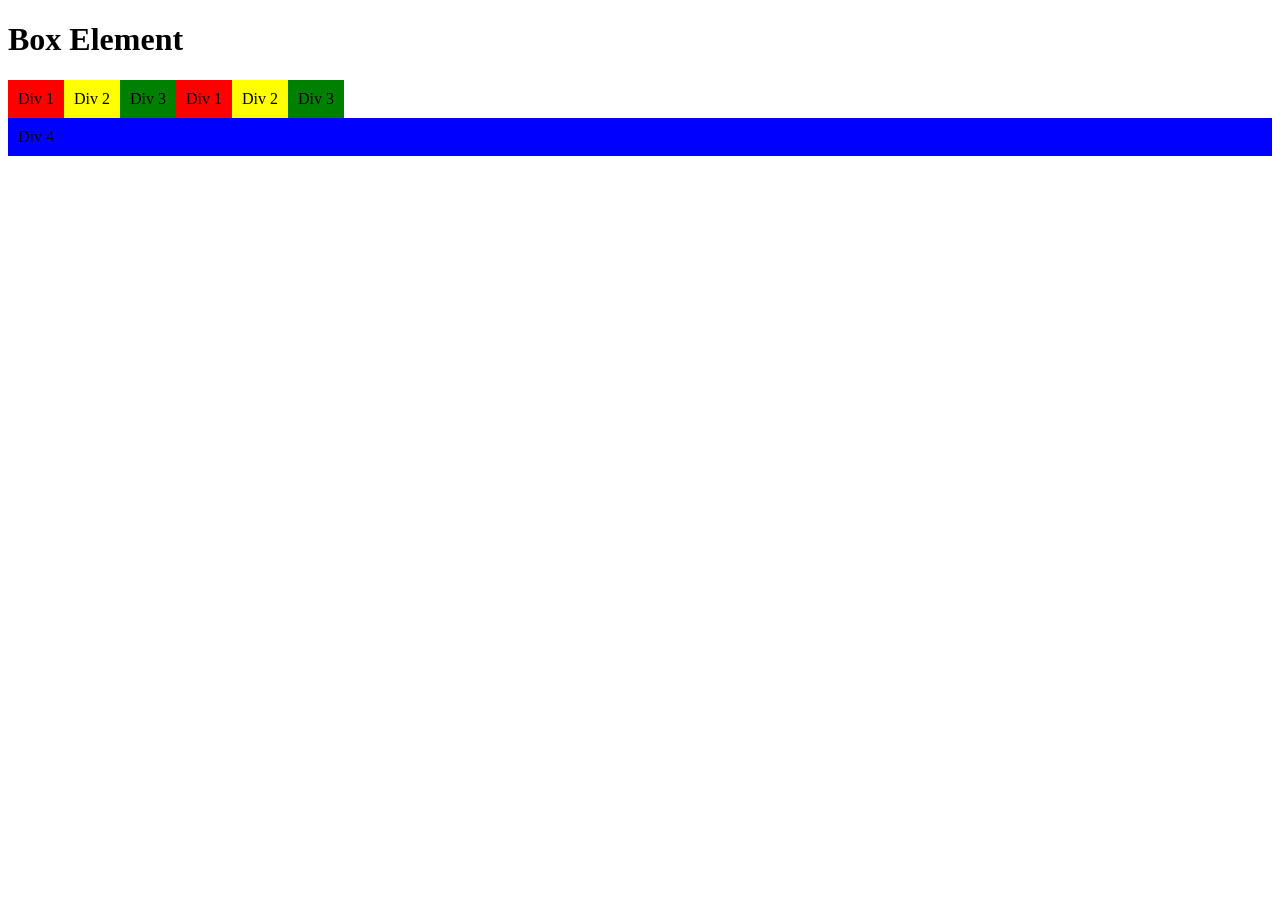
<file: index.html>
<!DOCTYPE html>
<html lang="en">
<head>
     <meta charset="UTF-8">
     <meta name="viewport" content="width=device-width, initial-scale=1.0">
     <title>Box Element</title>
</head>
<body>
    <header>
         <h1>Box Element</h1>
     </header>
</body>
</html>
<section>
     <div class="div1">Div 1</div>
     <div class="div2">Div 2</div>
     <div class="div3">Div 3</div>
</section>
<style>
      div {
         float:left;
         padding: 10px; 
     }
     .div1 {
         background: red;
    }
     .div2 {
         background: yellow;
           }
      .div3 {
          background: green;
    }
    .div4 {
       background-color: blue;
       clear: left;
       float: none; 
    }
    </style>
    <section>
         <div class="div1">Div 1</div>
         <div class="div2">Div 2</div>
         <div class="div3">Div 3</div> 
         <div class="div4">Div 4</div>
    </section>
</file>
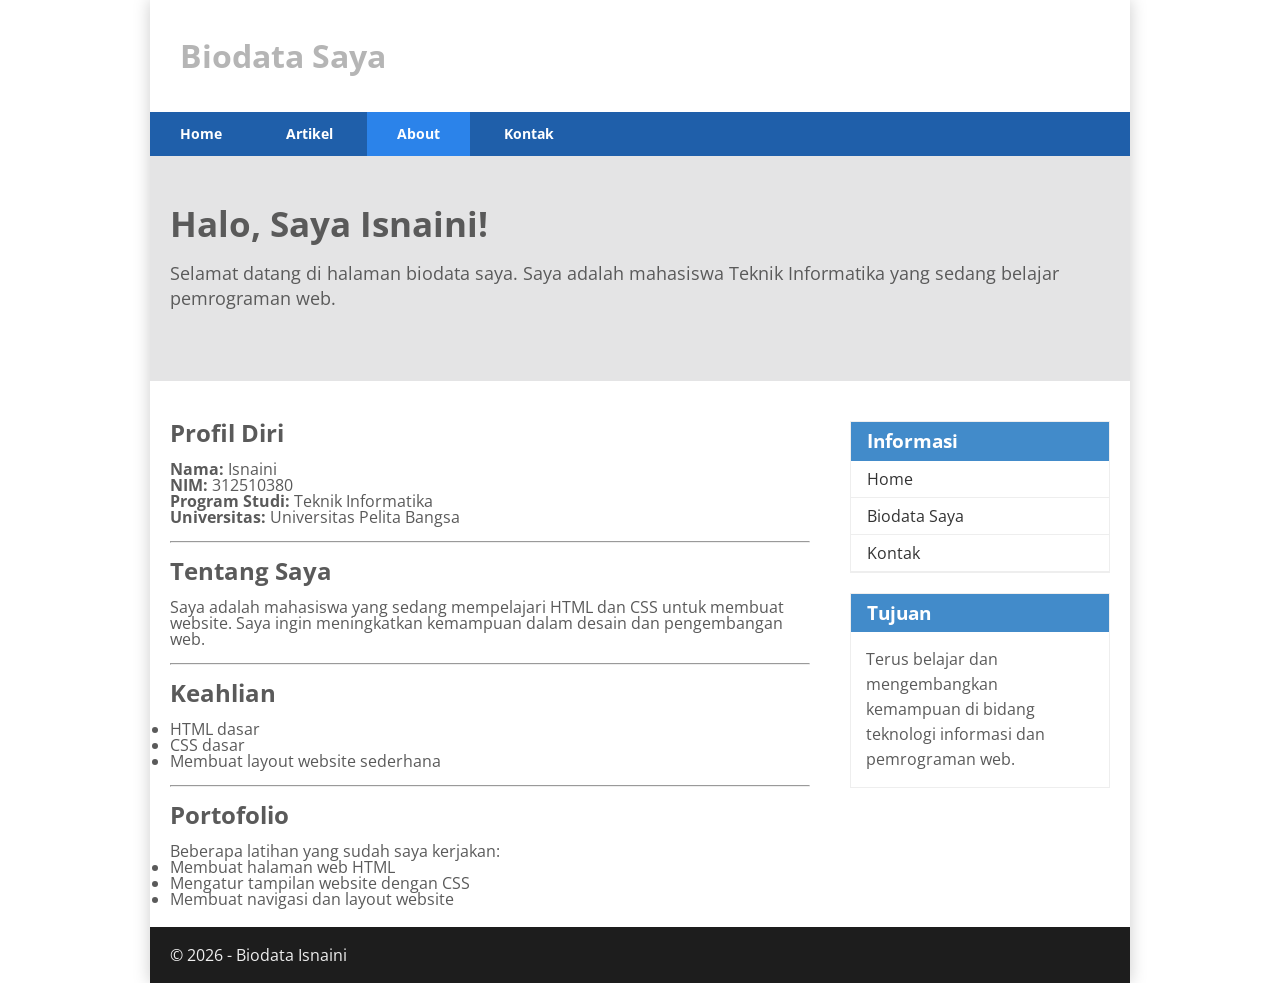
<file: lab4_layout/about.html>
<!DOCTYPE html>
<html lang="id">
<head>
    <meta charset="UTF-8">
    <meta name="viewport" content="width=device-width, initial-scale=1.0">
    <title>About - Biodata Saya</title>
    <link rel="stylesheet" href="style.css">
</head>
<body>
    <div id="container">

        <header>
            <h1>Biodata Saya</h1>
        </header>

        <nav>
            <a href="home.html">Home</a>
            <a href="artikel.html">Artikel</a>
            <a href="about.html" class="active">About</a>
            <a href="kontak.html">Kontak</a>
        </nav>

        <section id="hero">
            <h1>Halo, Saya Isnaini!</h1>
            <p>
                Selamat datang di halaman biodata saya.
                Saya adalah mahasiswa Teknik Informatika
                yang sedang belajar pemrograman web.
            </p>
        </section>

        <section id="wrapper">
            <section id="main">

                <h2>Profil Diri</h2>
                <br>

                <p><b>Nama:</b> Isnaini</p>
                <p><b>NIM:</b> 312510380</p>
                <p><b>Program Studi:</b> Teknik Informatika</p>
                <p><b>Universitas:</b> Universitas Pelita Bangsa</p>

                <br>
                <hr>
                <br>

                <h2>Tentang Saya</h2>
                <br>

                <p>
                    Saya adalah mahasiswa yang sedang mempelajari
                    HTML dan CSS untuk membuat website.
                    Saya ingin meningkatkan kemampuan dalam
                    desain dan pengembangan web.
                </p>

                <br>
                <hr>
                <br>

                <h2>Keahlian</h2>
                <br>

                <ul>
                    <li>HTML dasar</li>
                    <li>CSS dasar</li>
                    <li>Membuat layout website sederhana</li>
                </ul>

                <br>
                <hr>
                <br>

                <h2>Portofolio</h2>
                <br>

                <p>Beberapa latihan yang sudah saya kerjakan:</p>
                <ul>
                    <li>Membuat halaman web HTML</li>
                    <li>Mengatur tampilan website dengan CSS</li>
                    <li>Membuat navigasi dan layout website</li>
                </ul>

            </section>

            <aside id="sidebar">
                <div class="widget-box">
                    <h3 class="title">Informasi</h3>
                    <ul>
                        <li><a href="home.html">Home</a></li>
                        <li><a href="about.html">Biodata Saya</a></li>
                        <li><a href="kontak.html">Kontak</a></li>
                    </ul>
                </div>

                <div class="widget-box">
                    <h3 class="title">Tujuan</h3>
                    <p>
                        Terus belajar dan mengembangkan
                        kemampuan di bidang teknologi
                        informasi dan pemrograman web.
                    </p>
                </div>
            </aside>
        </section>

        <footer>
            <p>&copy; 2026 - Biodata Isnaini</p>
        </footer>

    </div>
</body>
</html>
</file>
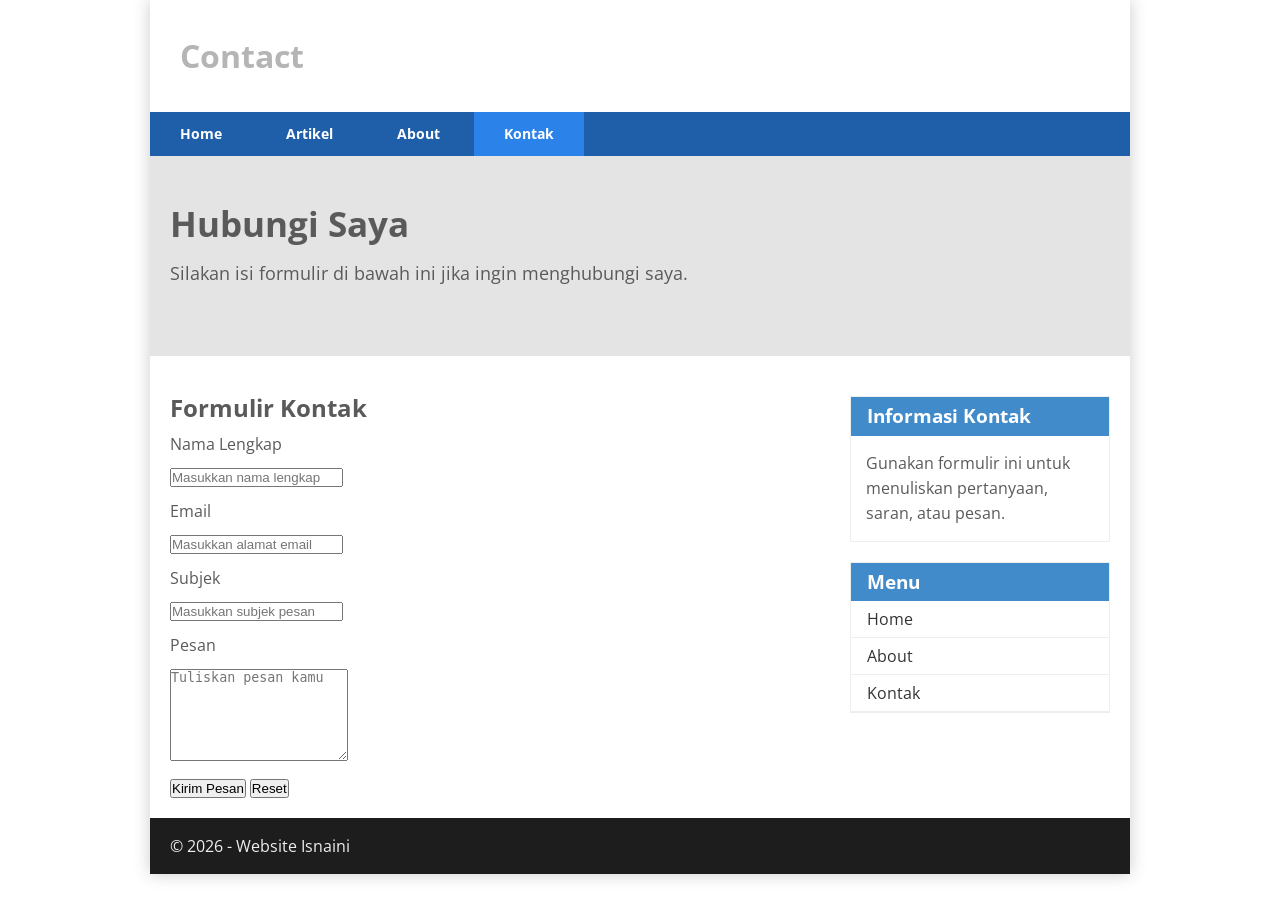
<file: lab4_layout/kontak.html>
<!DOCTYPE html>
<html lang="id">
<head>
    <meta charset="UTF-8">
    <meta name="viewport" content="width=device-width, initial-scale=1.0">
    <title>Contact - Hubungi Saya</title>
    <link rel="stylesheet" href="style.css">
</head>
<body>
    <div id="container">

        <header>
            <h1>Contact</h1>
        </header>

        <nav>
            <a href="home.html">Home</a>
            <a href="artikel.html">Artikel</a>
            <a href="about.html">About</a>
            <a href="kontak.html" class="active">Kontak</a>
        </nav>

        <section id="hero">
            <h1>Hubungi Saya</h1>
            <p>
                Silakan isi formulir di bawah ini
                jika ingin menghubungi saya.
            </p>
        </section>

        <section id="wrapper">
            <section id="main">

                <h2>Formulir Kontak</h2>
                <br>

                <form action="#" method="post">

                    <p>
                        <label for="nama">Nama Lengkap</label>
                        <br><br>
                        <input type="text" id="nama"
                               name="nama"
                               placeholder="Masukkan nama lengkap"
                               required>
                    </p>

                    <br>

                    <p>
                        <label for="email">Email</label>
                        <br><br>
                        <input type="email" id="email"
                               name="email"
                               placeholder="Masukkan alamat email"
                               required>
                    </p>

                    <br>

                    <p>
                        <label for="subjek">Subjek</label>
                        <br><br>
                        <input type="text" id="subjek"
                               name="subjek"
                               placeholder="Masukkan subjek pesan"
                               required>
                    </p>

                    <br>

                    <p>
                        <label for="pesan">Pesan</label>
                        <br><br>
                        <textarea id="pesan" name="pesan"
                                  rows="6"
                                  placeholder="Tuliskan pesan kamu"
                                  required></textarea>
                    </p>

                    <br>

                    <button type="submit">Kirim Pesan</button>
                    <button type="reset">Reset</button>

                </form>

            </section>

            <aside id="sidebar">
                <div class="widget-box">
                    <h3 class="title">Informasi Kontak</h3>
                    <p>
                        Gunakan formulir ini untuk menuliskan
                        pertanyaan, saran, atau pesan.
                    </p>
                </div>

                <div class="widget-box">
                    <h3 class="title">Menu</h3>
                    <ul>
                        <li><a href="home.html">Home</a></li>
                        <li><a href="about.html">About</a></li>
                        <li><a href="kontak.html">Kontak</a></li>
                    </ul>
                </div>
            </aside>
        </section>

        <footer>
            <p>&copy; 2026 - Website Isnaini</p>
        </footer>

    </div>
</body>
</html>
</file>
<file: lab4_layout/style.css>
/* import google font */
@import url('https://fonts.googleapis.com/css2?family=Open+Sans:ital,wght@0,300;0,400;0,600;0,700;0,800;1,300;1,400;1,600;1,700;1,800&display=swap');
@import url('https://fonts.googleapis.com/css2?family=Open+Sans+Condensed:ital,wght@0,300;0,700;1,300&display=swap');
/* Reset CSS */
* {
    margin: 0;
    padding: 0;
}

body {
    line-height:1;
    font-size:100%;
    font-family:'Open Sans', sans-serif;
     color:#5a5a5a;
}

#container {
    width: 980px;
    margin: 0 auto;
    box-shadow: 0 0 1em #cccccc;
}
/* header */
header {
     padding: 20px;
}
header h1 {
    margin: 20px 10px;
    color: #b5b5b5;
}
/* navigasi */
nav {
 display: block;
 background-color: #1f5faa;
}
nav a {
    padding: 15px 30px;
    display: inline-block;
    color: #ffffff;
    font-size: 14px;
    text-decoration: none;
    font-weight: bold;
}
nav a.active,
nav a:hover {
    background-color: #2b83ea;
}
/* Hero Panel */
#hero {
    background-color: #e4e4e5;
    padding: 50px 20px;
    margin-bottom: 20px;
}

#hero h1 {
    margin-bottom: 20px;
    font-size: 35px;
}

#hero p {
    margin-bottom: 20px;
    font-size: 18px;
    line-height: 25px;
}
/* main content */
#wrapper {
    margin: 0;
}

#main {
    float: left;
    width: 640px;
    padding: 20px;
}

/* sidebar area */
#sidebar {
     float: left;
     width: 260px;
     padding: 20px;
}
/* widget */
.widget-box {
    border:1px solid #eee;
    margin-bottom:20px;
}

.widget-box .title {
    padding:10px 16px;
    background-color:#428bca;
    color:#fff;
}

.widget-box ul {
     list-style-type:none;
}

.widget-box li {
     border-bottom:1px solid #eee;
}

.widget-box li a {
    padding:10px 16px;
    color:#333;
    display:block;
    text-decoration:none;
}

.widget-box li:hover a {
    background-color:#eee;
}

.widget-box p {
    padding:15px;
    line-height:25px;
}

/* footer */
footer {
    clear:both;
    background-color:#1d1d1d;
    padding:20px;
    color:#eee;
}
/* box */
.box {
 display:block;
 float:left;
 width:33.333333%;
 box-sizing:border-box;
 -moz-box-sizing:border-box;
 -webkit-box-sizing:border-box;
 padding:0 10px;
 text-align:center;
}
.box h3 {
 margin: 15px 0;
}
.box p {
 line-height: 20px;
 font-size: 14px;
 margin-bottom: 15px;
}
box img {
 border: 0;
 vertical-align: middle;
}
.image-circle {
 border-radius: 50%;
}
.row {
 margin: 0 -10px;
 box-sizing: border-box;
 -moz-box-sizing: border-box;
 -webkit-box-sizing: border-box;
}
.row:after, .row:before,
.entry:after, .entry:before {
    content:'';
 display:table;
}
.row:after,
.entry:after {
 clear:both;
}
.divider {
 border:0;
 border-top:1px solid #eeeeee;
 margin:40px 0;
}

/* entry */
.entry {
    margin: 15px 0;
}
.entry h2 {
 margin-bottom: 20px;
}
.entry p {
 line-height: 25px;
}
.entry img {
 float: left;
 border-radius: 5px;
 margin-right: 15px;
}
.entry .right-img {
 float: right;
}
</file>
